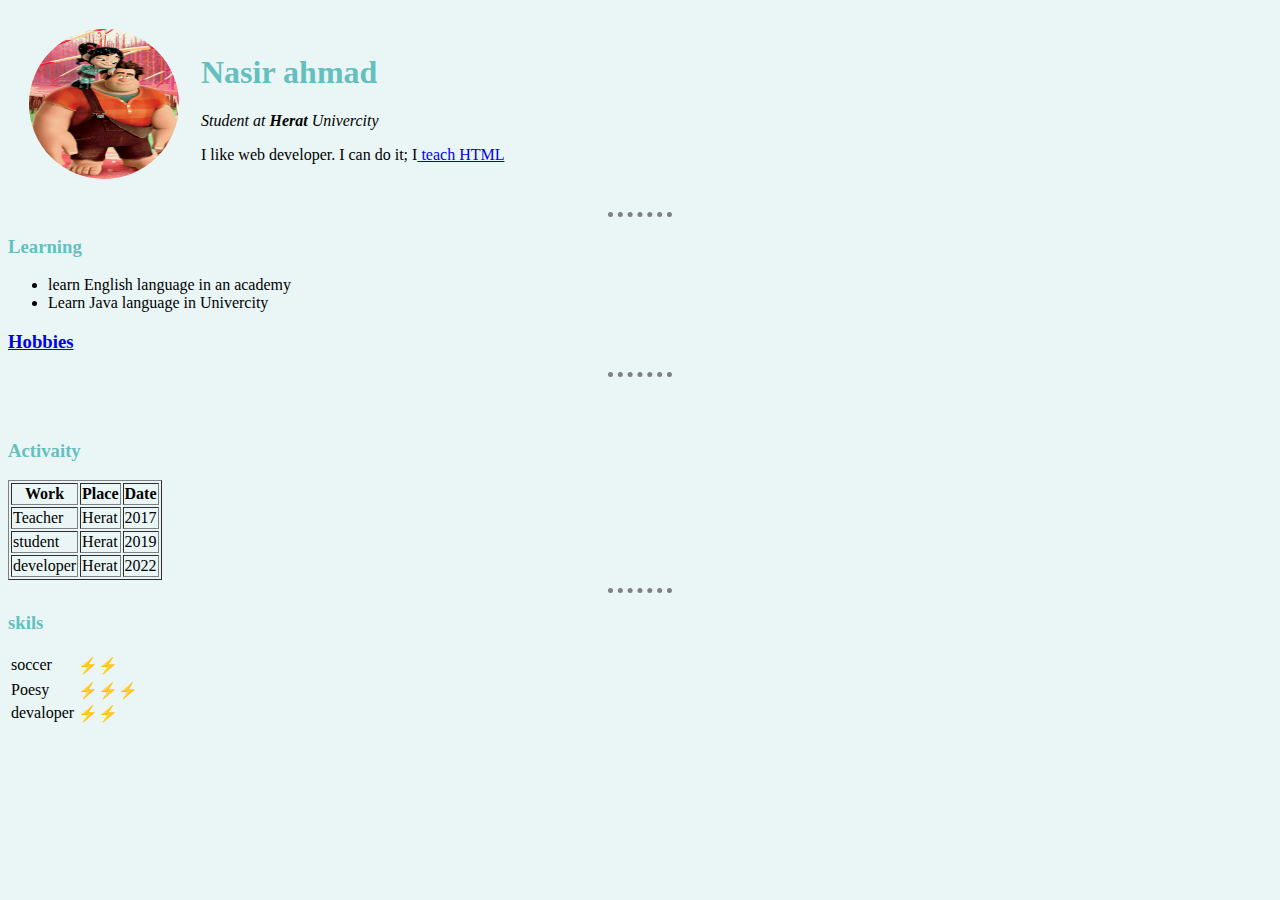
<file: project 1/index.html>
<!DOCTYPE html>
<head>
    <meta charset="UTF-8">
    <link rel="stylesheet" href="css/style.css">

    <title>Nasir ahmad's first progect</title>
</head>
<body>
    <style>
   
</style>
    
    
    
   <table cellspacing="20">
       <tr>
           <td> <img src="imges/mm.jpg" alt="profile" > </td>
           <td> <h1>Nasir ahmad</h1>
            <p><em>Student at <strong>Herat</strong>  Univercity</em></p>
            <p>I like web developer. I can do it; I<a  href="contact.html"> teach HTML</a>  </p> </td>
        
       </tr>
   </table>

<hr> 
<h3>Learning</h3>
<ul>
    <li>learn English language in an academy </li>
    <li>Learn Java language in Univercity</li>
</ul>
<h3><a href="nas.html">Hobbies</a> </h3>
<hr> 
<br>
<br>
<h3>Activaity</h3>

<table class="tab" border="1">
    <thead>
        <tr>
         <th>Work</th> 
         <th>Place</th> 
         <th>Date</th> 

        </tr>
    </thead>
    <tbody>
        <tr> 
            <td>Teacher</td>
            <td>Herat</td>
            <td>2017</td>
        </tr>
        <tr> 
            
    <td>student</td>
    <td>Herat</td>
    <td>2019</td>
        </tr>
        <tr>
            <td> developer </td>
    <td>Herat </td>
    <td>2022</td>
        </tr>
    </tbody>
</table>
<hr> 
<h3>skils</h3>
<table>
    <tr>
        <td>soccer</td>
    <td>⚡⚡</td>
   
</tr>
<tr>
    <tr>
        <td>Poesy</td>
        <td>⚡⚡⚡</td>
    </tr>
    <td>devaloper</td>
    <td>⚡⚡</td>
</tr>
</table>

    
</body>
</html>
</file>
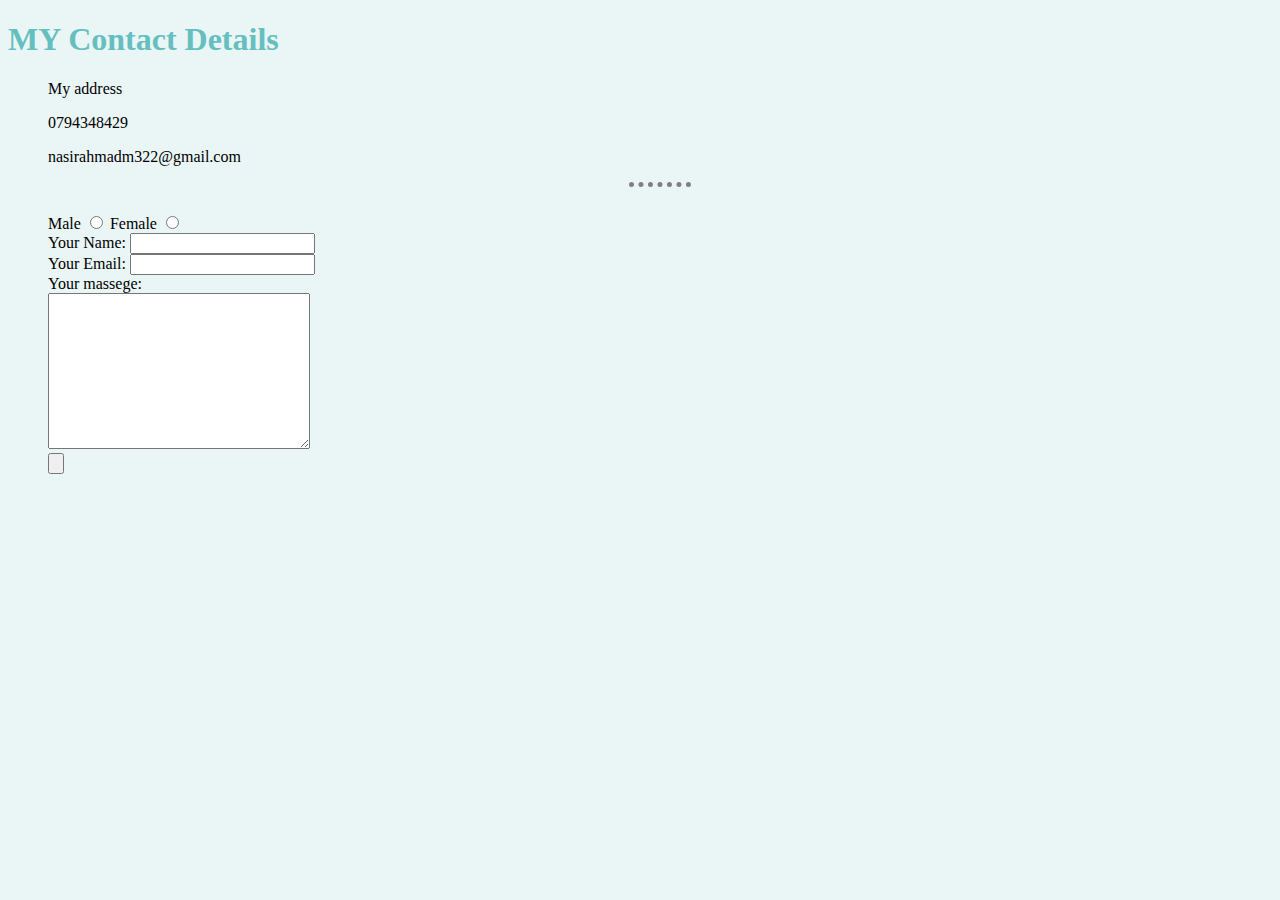
<file: project 1/contact.html>
<!DOCTYPE html>
<head>
    <link rel="stylesheet" href="css/style.css">
    <meta charset="UTF-8">
    <title>Hobbies</title>
</head>
<body>
   <h1>MY Contact Details </h1> 
   <ol>
    <p>My address</p>  <p>0794348429</p>
    <p>nasirahmadm322@gmail.com</p>
<hr>
<br>
<form class="" action="index.html" method="post">
    <label>Male</label>
    <input type="radio" name="gender" value="">
    <label>Female</label>
    <input type="radio" name="gender" value=""><br>
<label> Your Name:</label>
<input type="text" name="your Name" value=""><br>
    <label>Your Email: </label>
<input type="Email" name="yourEmail" value=""><br>
<label>Your massege:</label><br>
<textarea name="Your massege" rows="10"cols="30"></textarea> <BR>
<input type="submit" name="submit" value="">
</form>
</body>
</html>
</file>
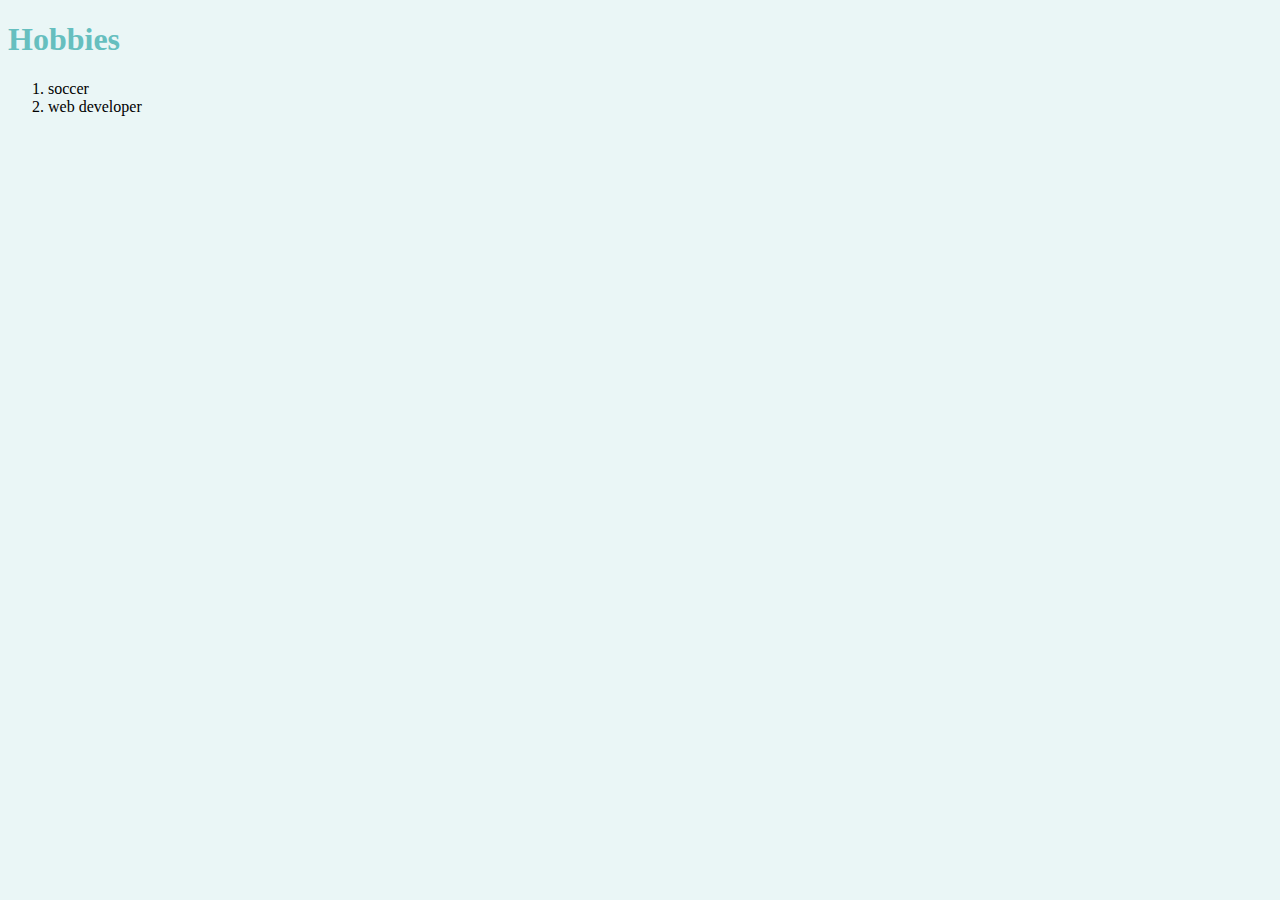
<file: project 1/nas.html>
<!DOCTYPE html>
<html lang="en">
<head>
    <link rel="stylesheet" href="css/style.css">
    <meta charset="UTF-8">
</head>
<body>
    <h1>Hobbies</h1>
    <ol>
    <li>soccer</li>
    <li>web developer</li>
    </ol>
</body>
</html>
</file>
<file: project 1/css/style.css>
body{
    background-color: #EAF6F6;
}
img{
    border-radius: 50%;
    width: 150px;
    height: 150px;
}
hr{
    border-style: none;
    border-top-style:dotted;
    border-color: grey;
    border-width: 5px;
    width: 5%;
}

h1{
    color: #66bfbf;
}
h3{
    color: #66bfbf;
}
</file>
